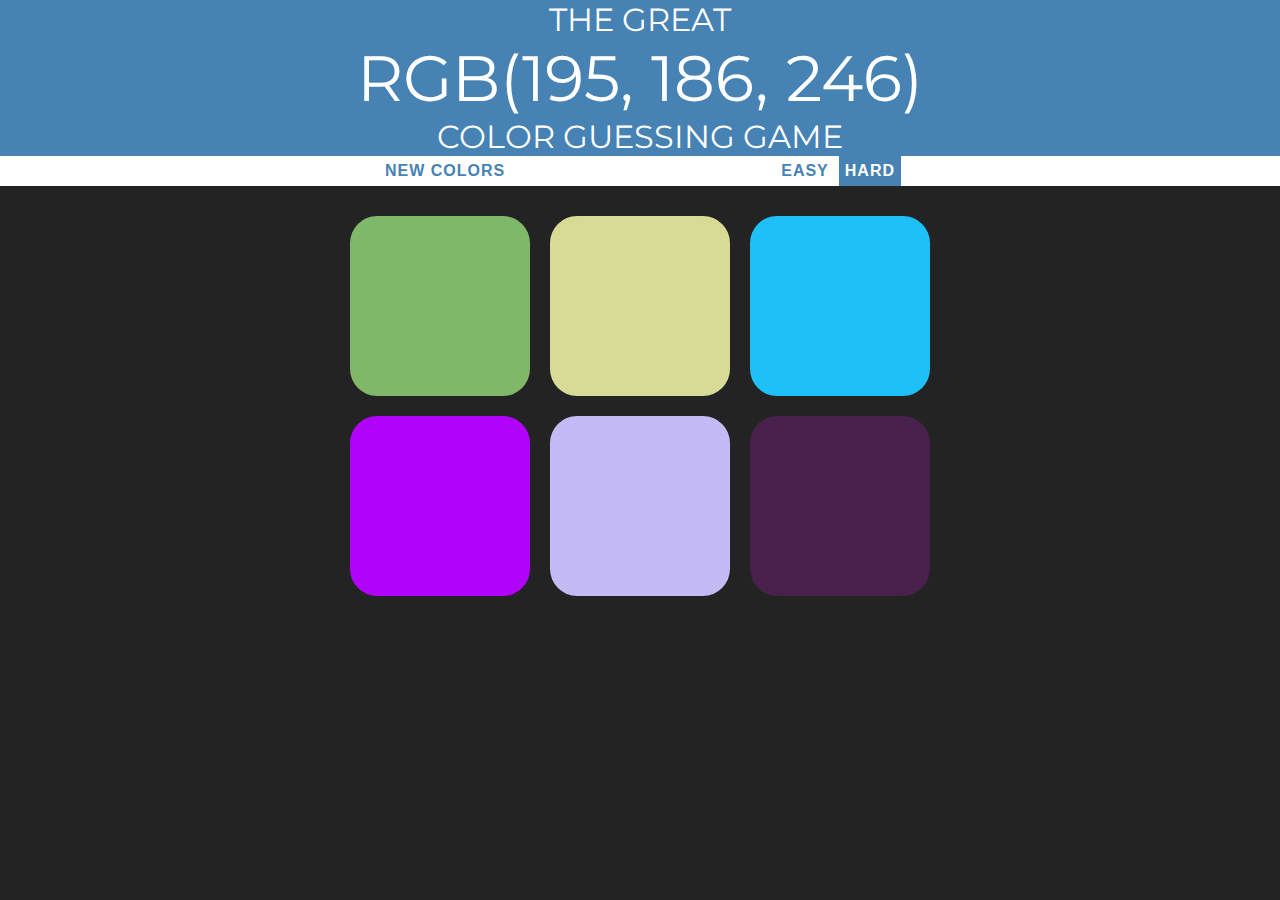
<file: index.html>
<!DOCTYPE html>
<html>
<head>
	<title>Color Game</title>
	<link href="https://fonts.googleapis.com/css?family=Montserrat:400,700t&display=swap" rel="stylesheet">
	<link rel="stylesheet" type="text/css" href="colorGame.css">
</head>
<body>
<h1>
	The Great 
	<br>
	<span id="colorDisplay">RGB</span>
	<br>
	color guessing Game
</h1>
<div id="stripe">
	<button id="reset">New Colors</button>
	<span id="message"></span>
	<button class="mode">Easy</button>
	<button class="mode selected">Hard</button>
</div>

	<div id="container">
		<div class="square"></div>
		<div class="square"></div>
		<div class="square"></div>
		<div class="square"></div>
		<div class="square"></div>
		<div class="square"></div>
	</div>

<script type="text/javascript" src="colorGame.js"></script>
</body>
</html>
</file>
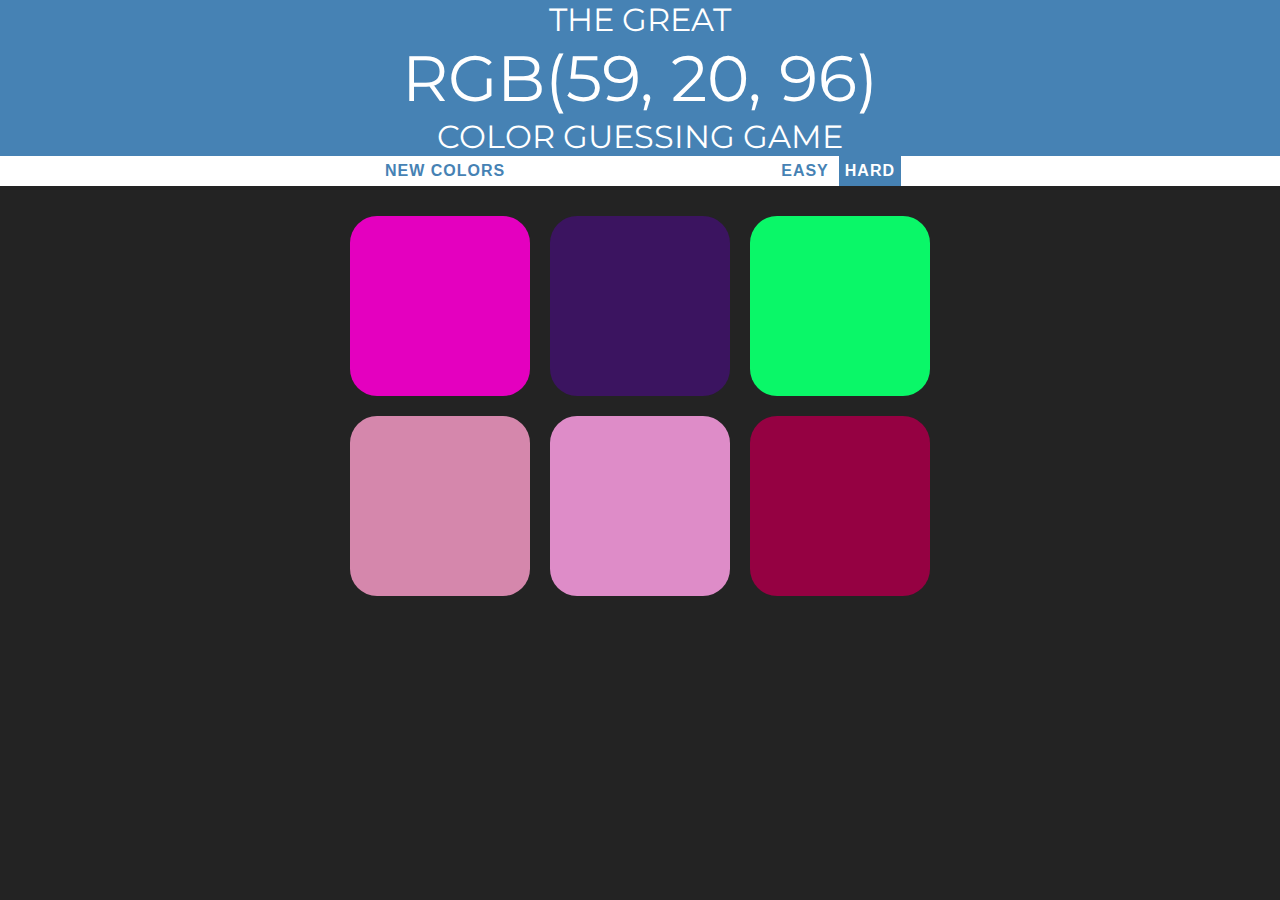
<file: colorGame.html>
<!DOCTYPE html>
<html>
<head>
	<title>Color Game</title>
	<link href="https://fonts.googleapis.com/css?family=Montserrat:400,700t&display=swap" rel="stylesheet">
	<link rel="stylesheet" type="text/css" href="colorGame.css">
</head>
<body>
<h1>
	The Great 
	<br>
	<span id="colorDisplay">RGB</span>
	<br>
	color guessing Game
</h1>
<div id="stripe">
	<button id="reset">New Colors</button>
	<span id="message"></span>
	<button class="mode">Easy</button>
	<button class="mode selected">Hard</button>
</div>

	<div id="container">
		<div class="square"></div>
		<div class="square"></div>
		<div class="square"></div>
		<div class="square"></div>
		<div class="square"></div>
		<div class="square"></div>
	</div>

<script type="text/javascript" src="colorGame.js"></script>
</body>
</html>
</file>
<file: colorGame.css>
body {
	background-color: #232323;
	margin: 0;
	font-family: "Montserrat";
}
#message{
	display: inline-block;
	width: 20%;
}

.selected{
	color: white;
	background: steelblue;
}

.square {
	width: 30%;
	background: purple;
	padding-bottom: 30%;
	float: left;
	margin: 1.66%;
	border-radius: 15%;
	transition: background 0.7s;
	-webkit-transition:background 0.7s;
	-moz-transition:background 0.7s;
}

#container {
	margin: 20px auto;
	max-width: 600px;
}

h1 {
	text-align: center;
	color: white;
	background-color: steelblue;
	margin: 0;
	padding-bottom: 20px 0;
	text-transform: uppercase;
	font-weight: normal;

}

#colorDisplay{
	font-size: 200%;
}

#stripe{
	background-color: white;
	height: 30px;
	text-align: center;
}

button{
	border: none;
	background: none;
	text-transform: uppercase;
	height: 100%;
	font-weight: 700;
	color: steelblue;
	font-size: inherit;
	letter-spacing: 1px;
	transition: all 0.3s;
	-webkit-transition:background 0.3s;
	-moz-transition:background 0.3s;
	outline: none;
}

button:hover{
	color: white;
	background: steelblue;
}
</file>
